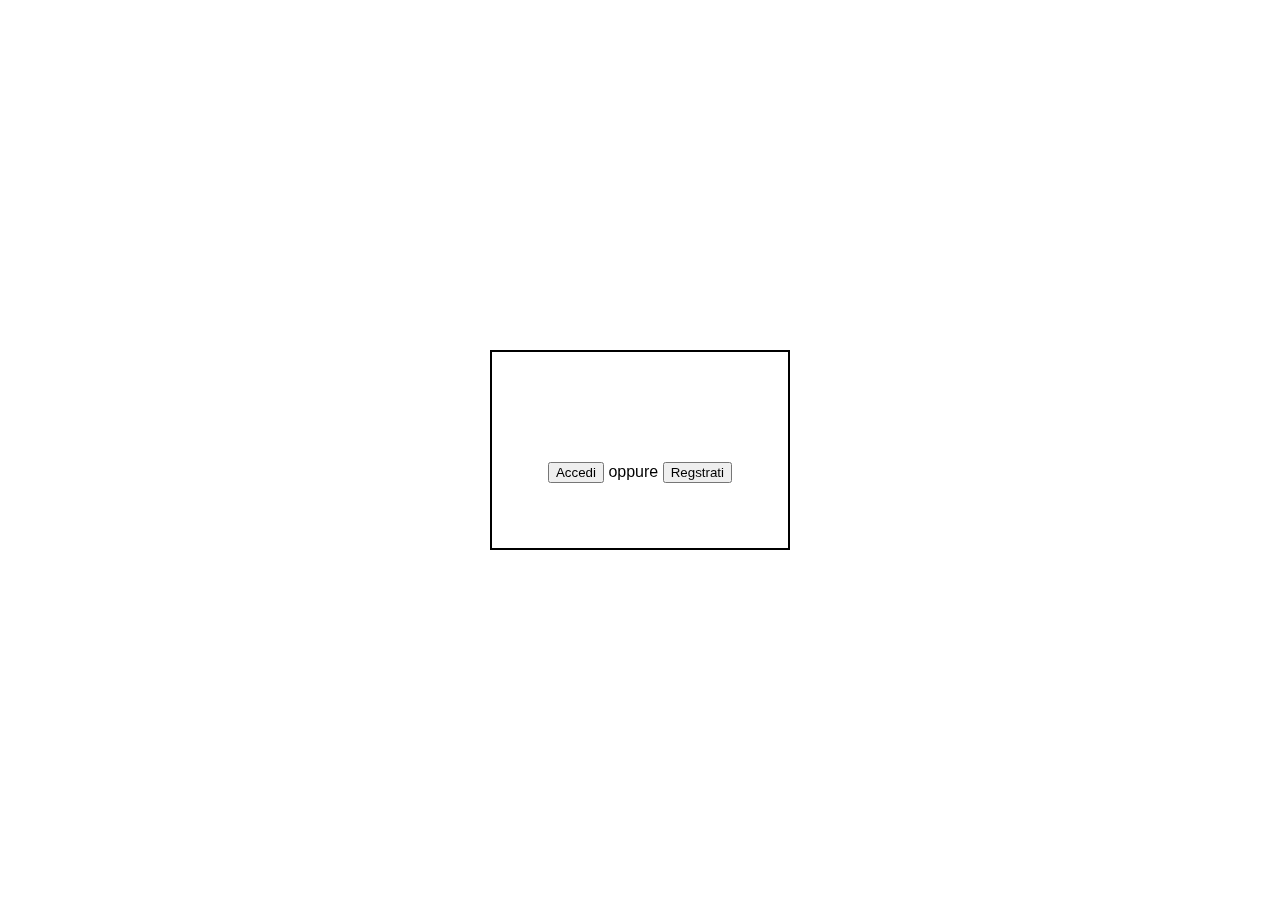
<file: index.html>
<!DOCTYPE html>
<html lang="en">
<head >
    <link rel="stylesheet" href="catalogo.css">
    <meta charset="UTF-8">
    <meta name="viewport" content="width=device-width, initial-scale=1.0">
</head>
<body>    
    <div class="centro">
        <button onclick = "location.href = 'login.html';" value="Accedi">
            Accedi
        </button> 
        oppure
        <button onclick = "location.href = 'registra.html';" value="Registrati">
            Regstrati
        </button>
    </div>
</body>
</html>
</file>
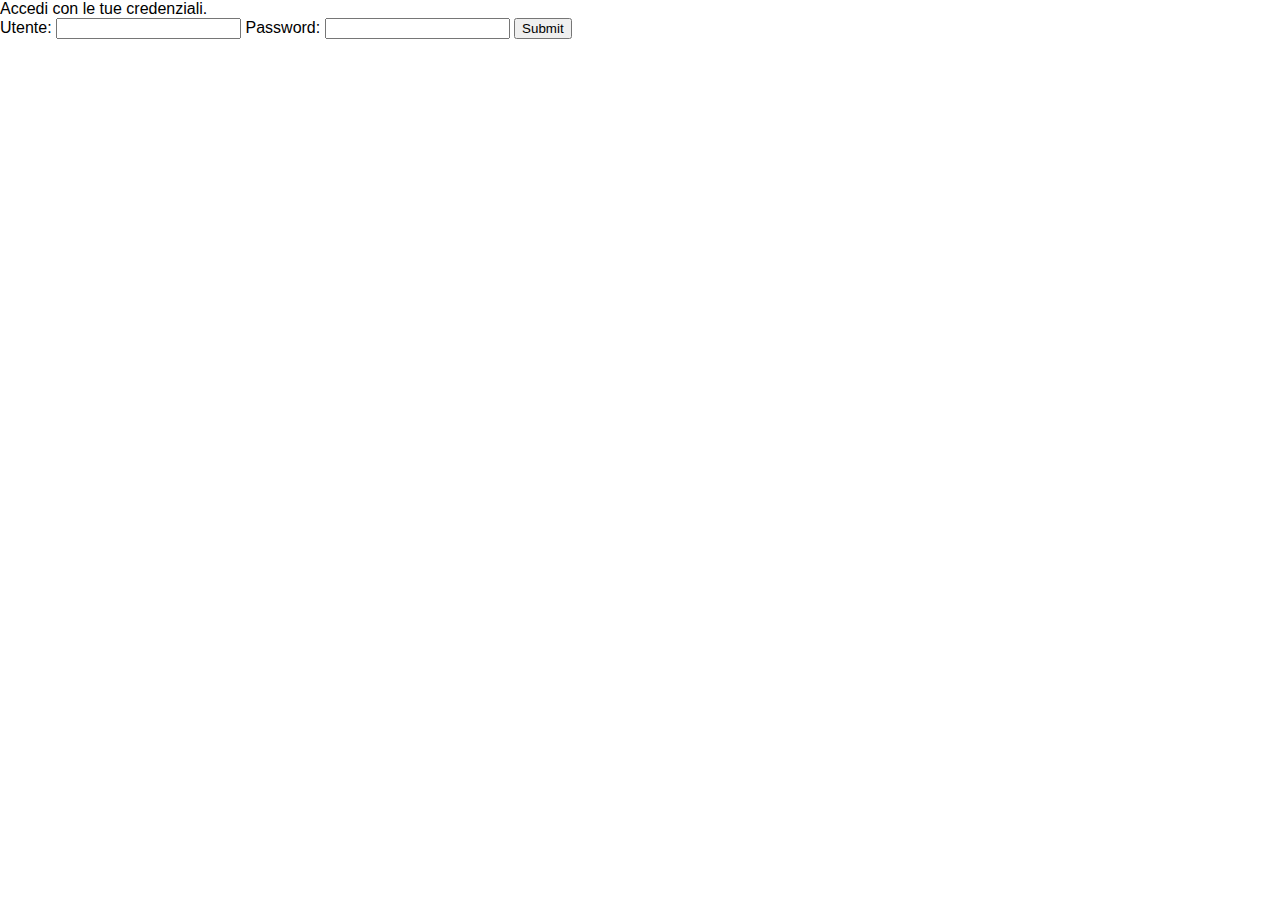
<file: login.html>
<!DOCTYPE html>
<html lang="en">
<head>
    <link rel="stylesheet" href="catalogo.css">
    <meta charset="UTF-8">
    <meta name="viewport" content="width=device-width, initial-scale=1.0">
</head>
<body>
    <form action="index.php" method="POST">
        Accedi con le tue credenziali. <br>
        <label for="utente">Utente:</label>
        <input type="text" id="utente" name="utente" required>
        
        <label for="password">Password:</label>
        <input type="password" id="password" name="password" required>        
        
        <input type="submit" value="Submit">
    </form>
</body>
</html>
</file>
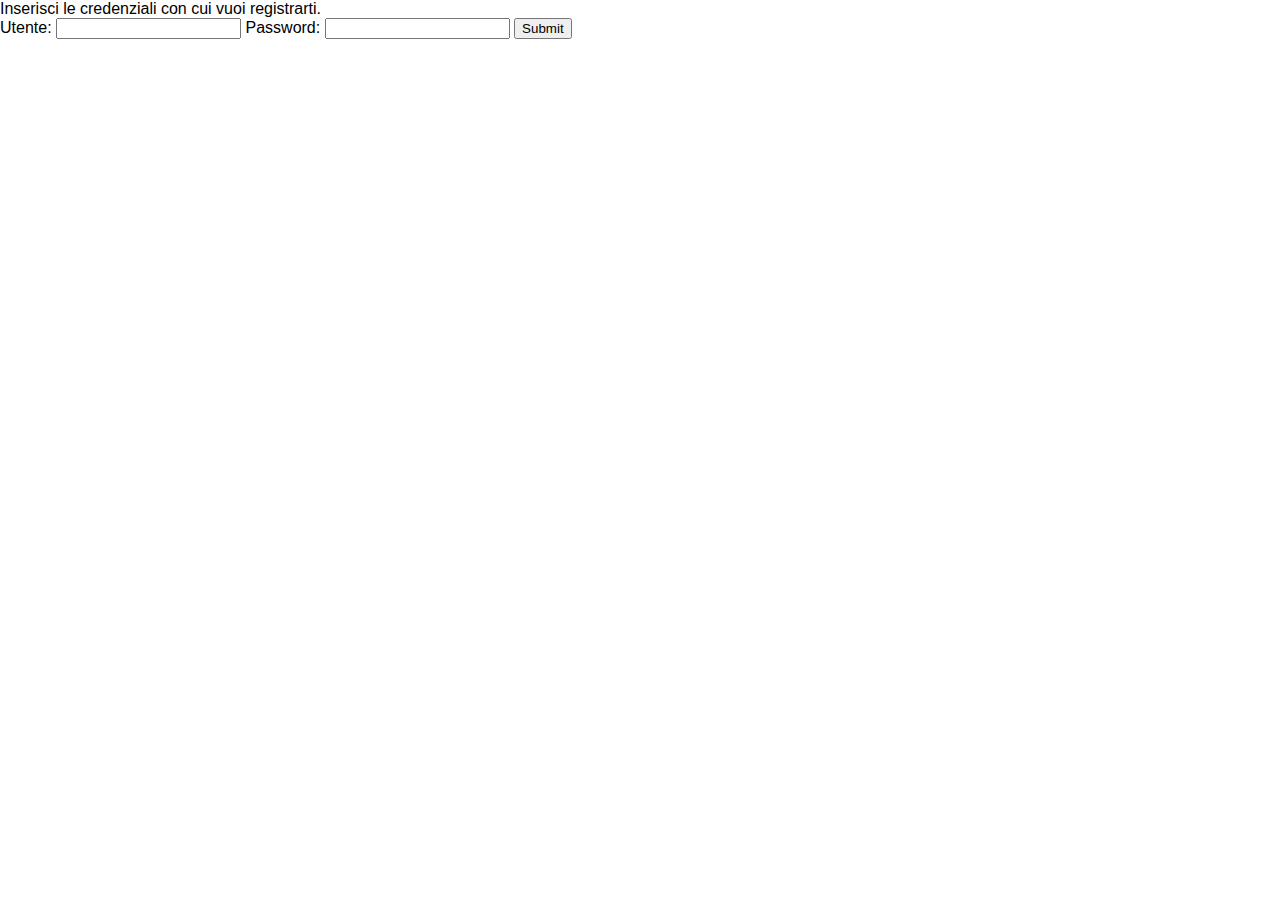
<file: registra.html>
<!DOCTYPE html>
<html lang="en">
<head>
    <link rel="stylesheet" href="catalogo.css">
    <meta charset="UTF-8">
    <meta name="viewport" content="width=device-width, initial-scale=1.0">
</head>
<body>
    <form action="registra.php" method="POST">
        Inserisci le credenziali con cui vuoi registrarti. <br>
        <label for="utente">Utente:</label>
        <input type="text" id="utente" name="utentenew" required>
        
        <label for="password">Password:</label>
        <input type="password" id="password" name="passwordnew" required>        
        
        <input type="submit" value="Submit">
    </form>
</body>
</html>
</file>
<file: catalogo.css>
.centro {
    position: fixed;
    top: 50%;
    left: 50%;
    transform: translate(-50%, -50%);
    width: 300px; 
    height: 200px; 
    border: 2px solid black; 
    padding: 20px; 
    margin: 0 auto; 
    text-align: center; 
    line-height: 200px; 
}
* {box-sizing: border-box;}

body {
    margin: 0;
    font-family: Arial, Helvetica, sans-serif;
    }

.topnav {
    overflow: hidden;
    background-color: #e9e9e9;
    }

.topnav a {
    float: left;
    display: block;
    color: black;
    text-align: center;
    padding: 14px 16px;
    text-decoration: none;
    font-size: 17px;
    }

.topnav a:hover {
    background-color: #ddd;
    color: black;
    }

.topnav a.active {
    background-color: #2196F3;
    color: white;
    }

.topnav input[type=text] {
    float: right;
    padding: 6px;
    margin-top: 8px;
    margin-right: 16px;
    border: none;
    font-size: 17px;
    }

.topnav input[type=text] {
        border: 1px solid #ccc;  
    }
</file>
